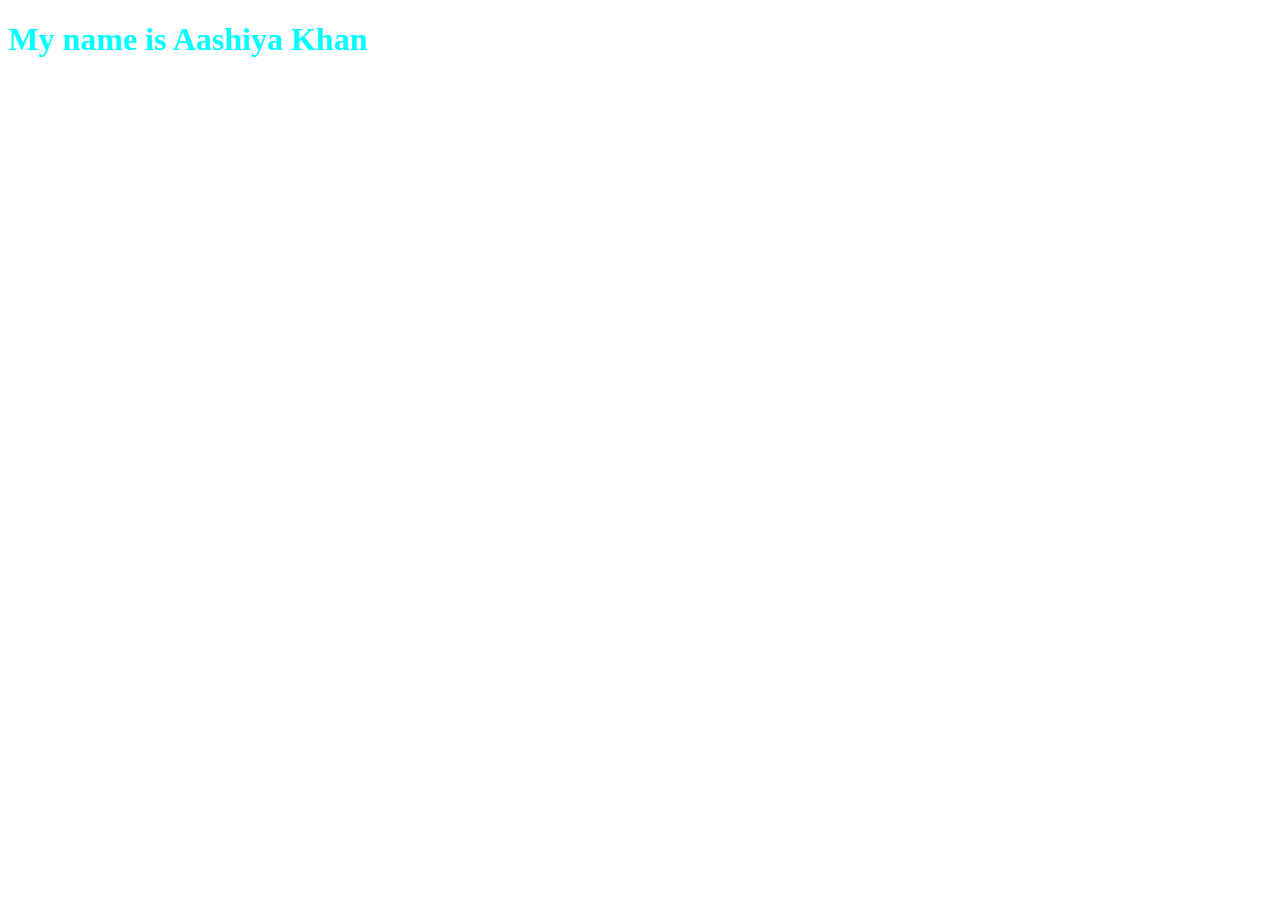
<file: index.html>
<!DOCTYPE html>
<html lang="en">
<head>

    <title>css 1</title>
    <style>
        h1{
            color:aqua;
        }
    </style>
</head>
<body>

<!-- <h1 style=color:red> Hello i am aashiya khan </h1> -->

<h1>My name is Aashiya Khan</h1>

</body>
</html>
</file>
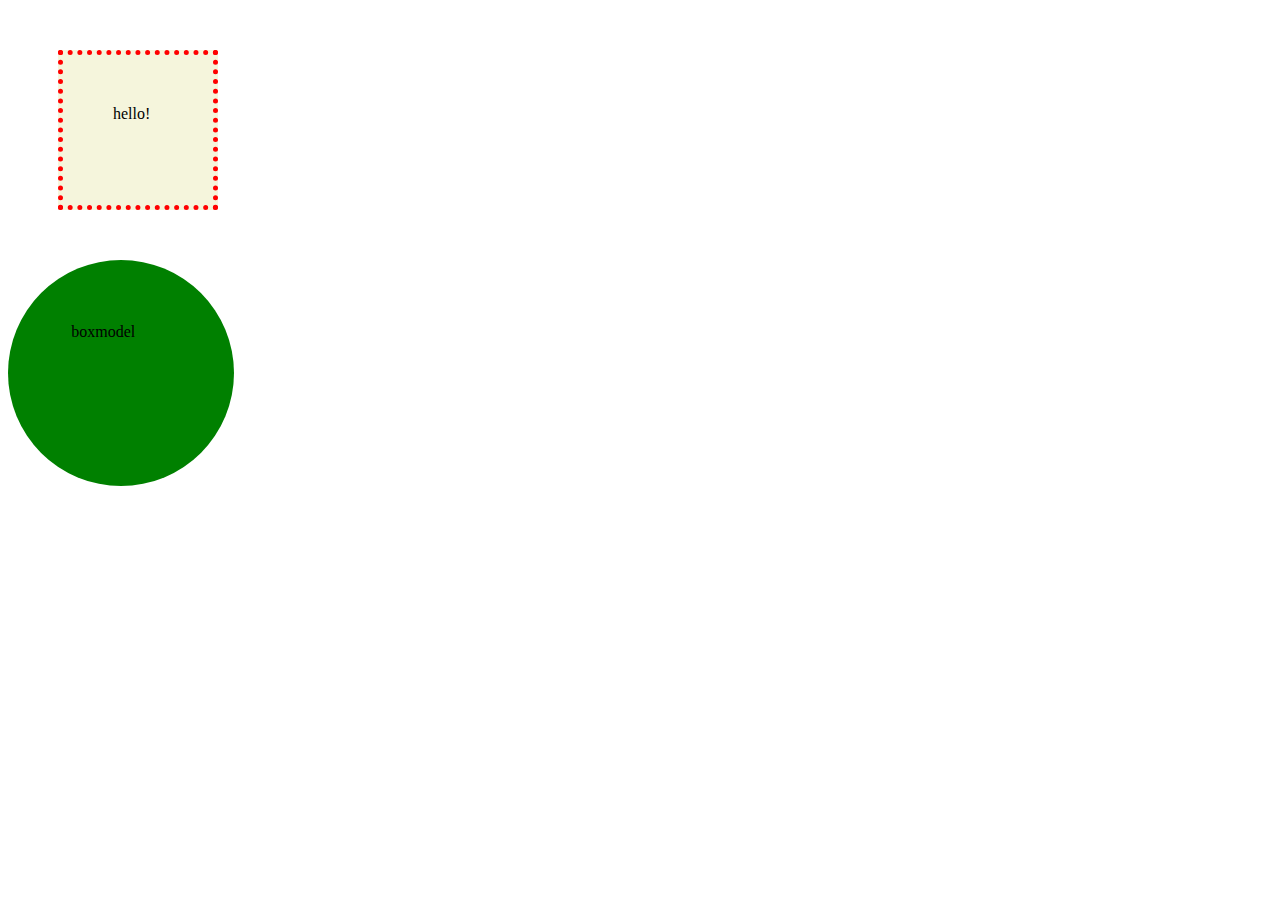
<file: boxmodel.html>
<!DOCTYPE html>
<html lang="en">
<head>
    
    <title>boxmodel</title>
    <link rel="stylesheet" href="box.css">
</head>
<body>
    <div id="first">
        hello!
    </div>

    <div id="box"> boxmodel</div>
    
</body>
</html>
</file>
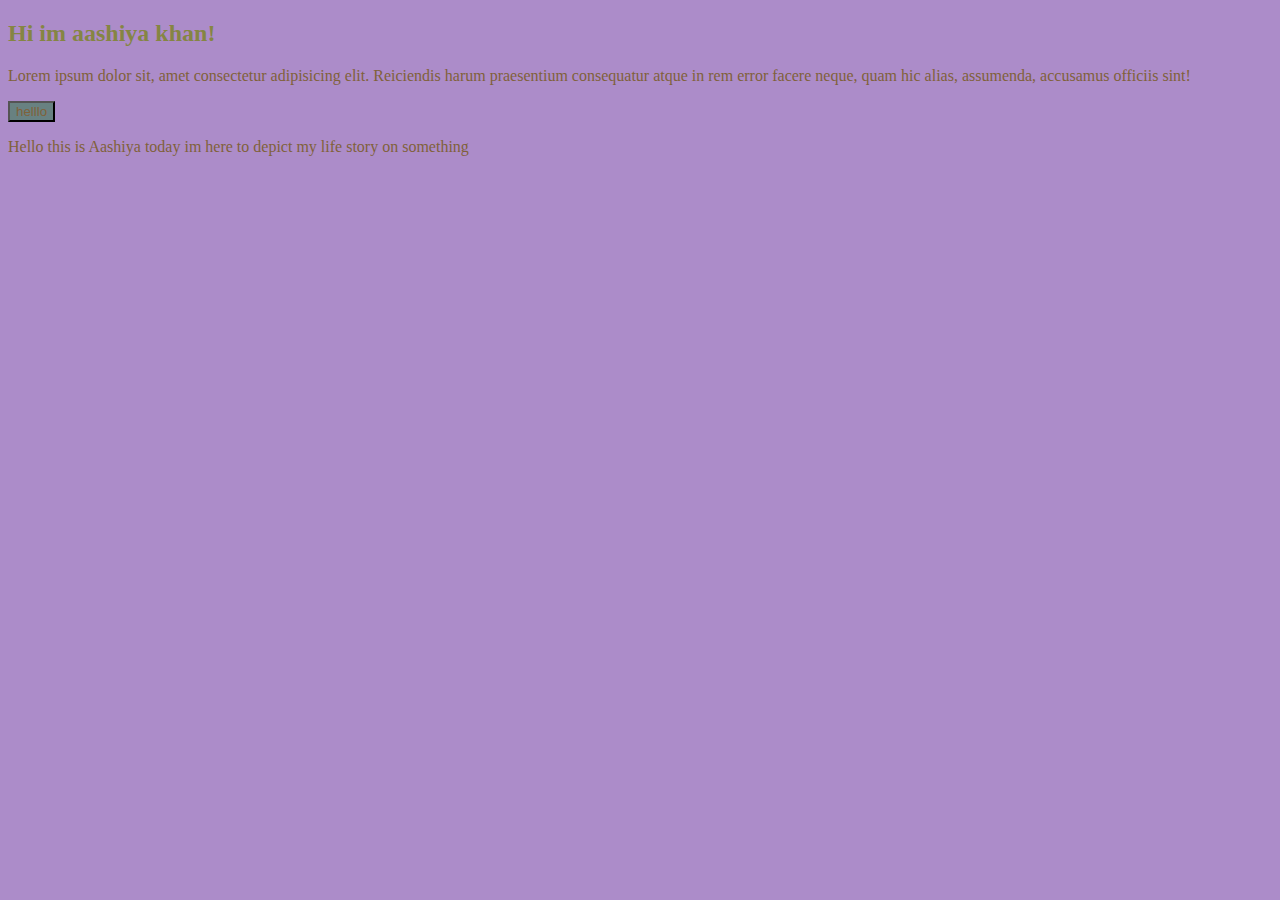
<file: index2.html>
<!DOCTYPE html>
<html lang="en">
<head>
    
    <title>css learning</title>
    <link rel="stylesheet" href="style.css">
</head>
<body>
    <h2>Hi im aashiya khan!</h2>
    <p>Lorem ipsum dolor sit, amet consectetur adipisicing elit. Reiciendis harum praesentium consequatur atque in rem error facere neque, quam hic alias, assumenda, accusamus officiis sint!</p>
    <button>helllo
    </button>

    <p> Hello this is Aashiya today im here to depict my life story on something</p>

    
</body>
</html>
</file>
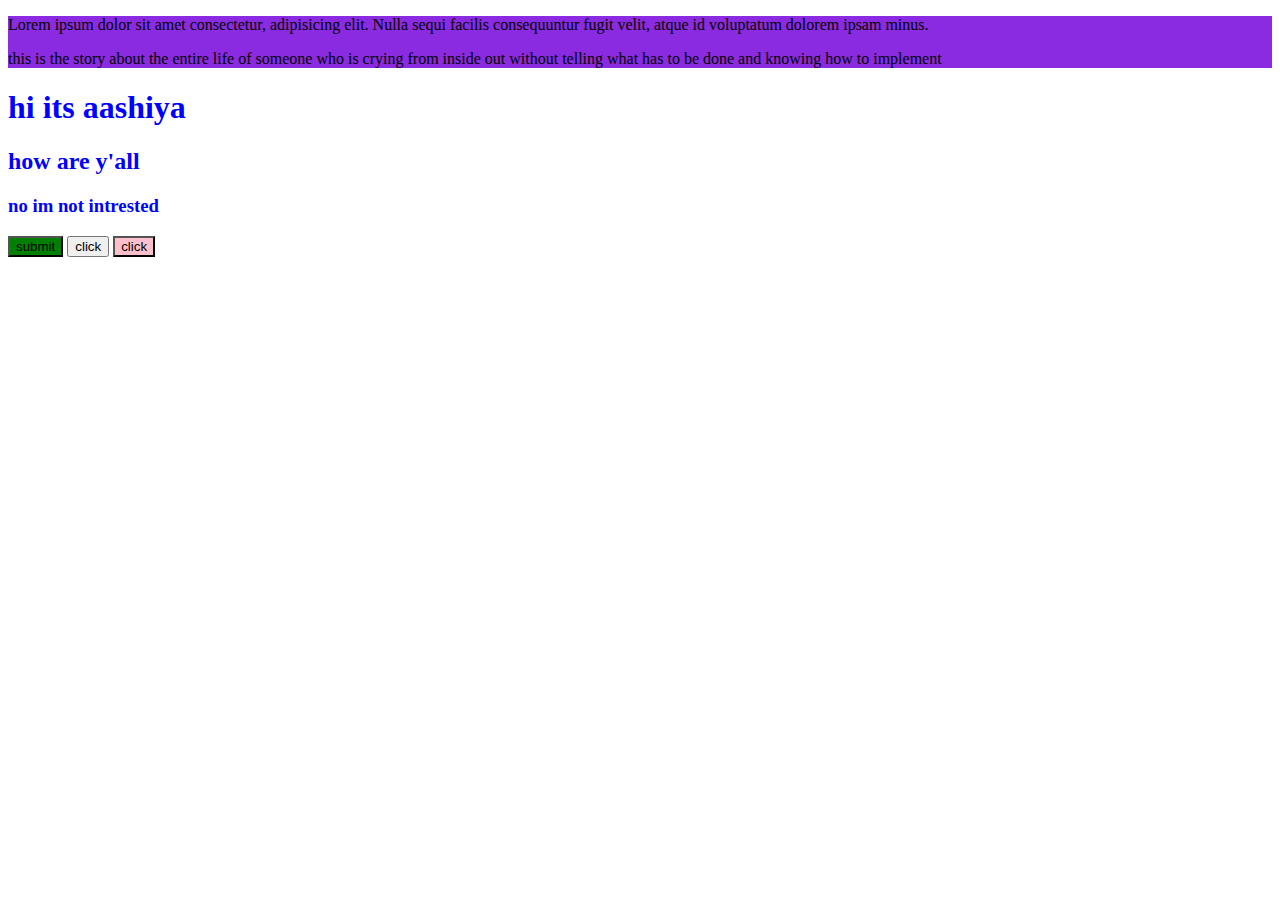
<file: practiceset1.html>
<!DOCTYPE html>
<html>
    <head>
        <title>practice questions1</title>
        <style>
            button{
                background-color;blue
            }
        </style>
        <link rel="stylesheet" href="pr1.css">
    </head>
    <body>
        <div id="box">
            <p>Lorem ipsum dolor sit amet consectetur, adipisicing elit. Nulla sequi facilis consequuntur fugit velit, atque id voluptatum dolorem ipsam minus.</p>
            <p>this is the story about the entire life of someone who is crying from inside out without telling what has to be done and knowing how to implement</p>
        </div>

        <h1 class="group">hi its aashiya</h1>
        <h2 class="group">how are y'all</h2>
        <h3 class="group">no im not intrested</h3>

        <button id="hi">submit</button>
        <button>click
    
        </button>

        <button style="background-color: pink;">click</button>
        

    </body>

</html>
</file>
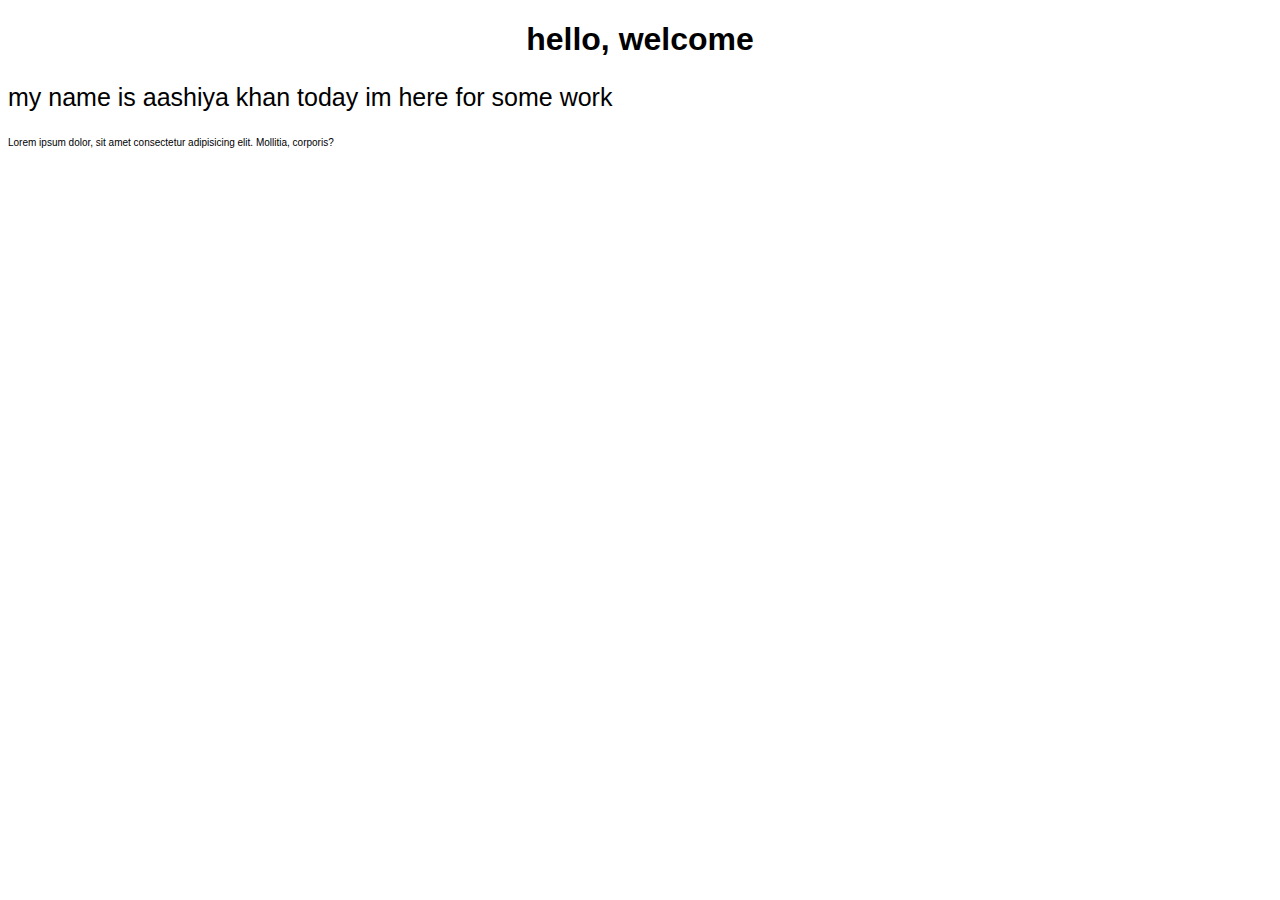
<file: practiceset2.html>
<!DOCTYPE html>
<html lang="en">
<head>
    
    <title>practice set 2</title>
    <link rel="stylesheet" href="prac2.css">
</head>
<body>
    <h1>hello, welcome</h1>
    <div id="outer">
        <p>my name is aashiya khan today im here for some work</p>
        <div id="inner">
            <p>Lorem ipsum dolor, sit amet consectetur adipisicing elit. Mollitia, corporis?</p>

        </div>
    </div>
    
</body>
</html>
</file>
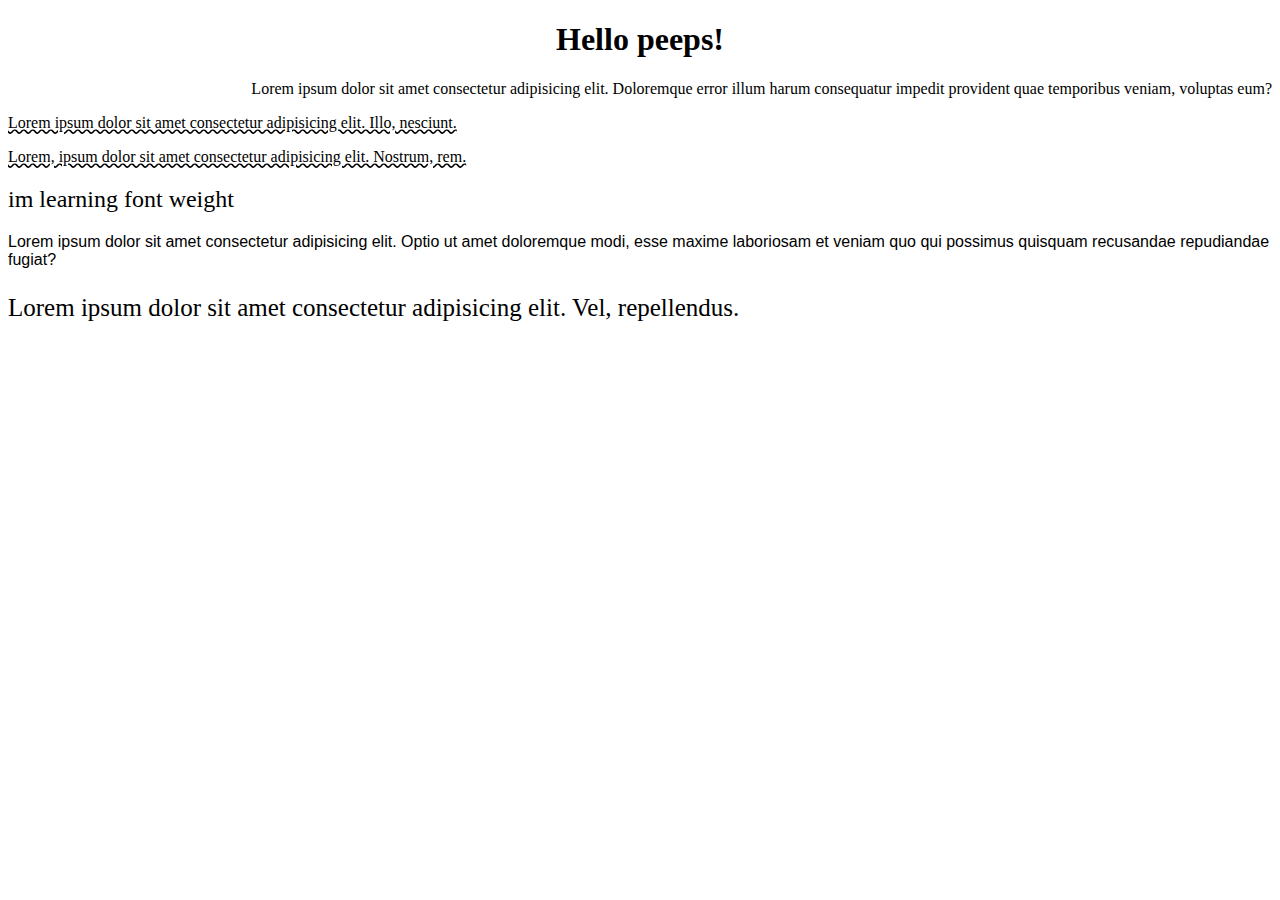
<file: text properties.html>
<!DOCTYPE html>
<html lang="en">
<head>
    <title>text properties</title>
    <link rel="stylesheet" href="textproper.css">
</head>
<body>
   <h1 id="position">Hello peeps!</h1>
   <p id="jagah">Lorem ipsum dolor sit amet consectetur adipisicing elit. Doloremque error illum harum consequatur impedit provident quae temporibus veniam, voluptas eum?</p>
   <p class="decor">Lorem ipsum dolor sit amet consectetur adipisicing elit. Illo, nesciunt.</p>
   <p class="decor">Lorem, ipsum dolor sit amet consectetur adipisicing elit. Nostrum, rem.</p>

   <h2 id="weight">im learning font weight</h2>
   <p id="family">Lorem ipsum dolor sit amet consectetur adipisicing elit. Optio ut amet doloremque modi, esse maxime laboriosam et veniam quo qui possimus quisquam recusandae repudiandae fugiat?</p>
   <p id="unit">Lorem ipsum dolor sit amet consectetur adipisicing elit. Vel, repellendus.</p>

    
</body>
</html>
</file>
<file: box.css>
#first{
    height: 50px;
    width: 50px;
    background-color: beige;
    border: 5px dotted red;
    border border-radius: 25px;
    padding: 50px;
    margin:50px
}

#box{
    height: 100px;
    width: 100px;
    background-color: green;
     border-radius: 50%;
     padding:5%
}
</file>
<file: style.css>
h2{
    color:rgb(133, 133, 67);
}

p{
    color:blueviolet;
} 

body{
    background-color: rgb(172, 140, 201);
}

button{
    color:rgb(128, 97, 58);
    background-color: rgb(104, 129, 129);
}
p{
    color:rgb(128, 97, 58)
}
</file>
<file: pr1.css>
#box{
    background-color: blueviolet;
}
.group{
    color:blue
}
#hi{
    background-color:green;

}
</file>
<file: prac2.css>
h1{
    text-align:center ;
}

*{
    font-family: 'Gill Sans', 'Gill Sans MT', Calibri, 'Trebuchet MS', sans-serif;
}

#outer{
    font-size: 25px;
}
#inner{
    font-size: 10px;
}
</file>
<file: textproper.css>
#position{
    text-align: center;
}
#jagah{
    text-align: end;
}
.decor{
    text-decoration: wavy underline;
}
#weight{
    font-weight: 100;
}
#family{
    font-family: 'Franklin Gothic Medium', 'Arial Narrow', Arial, sans-serif;
}
#unit{
    font-size: 25px;
}
</file>
